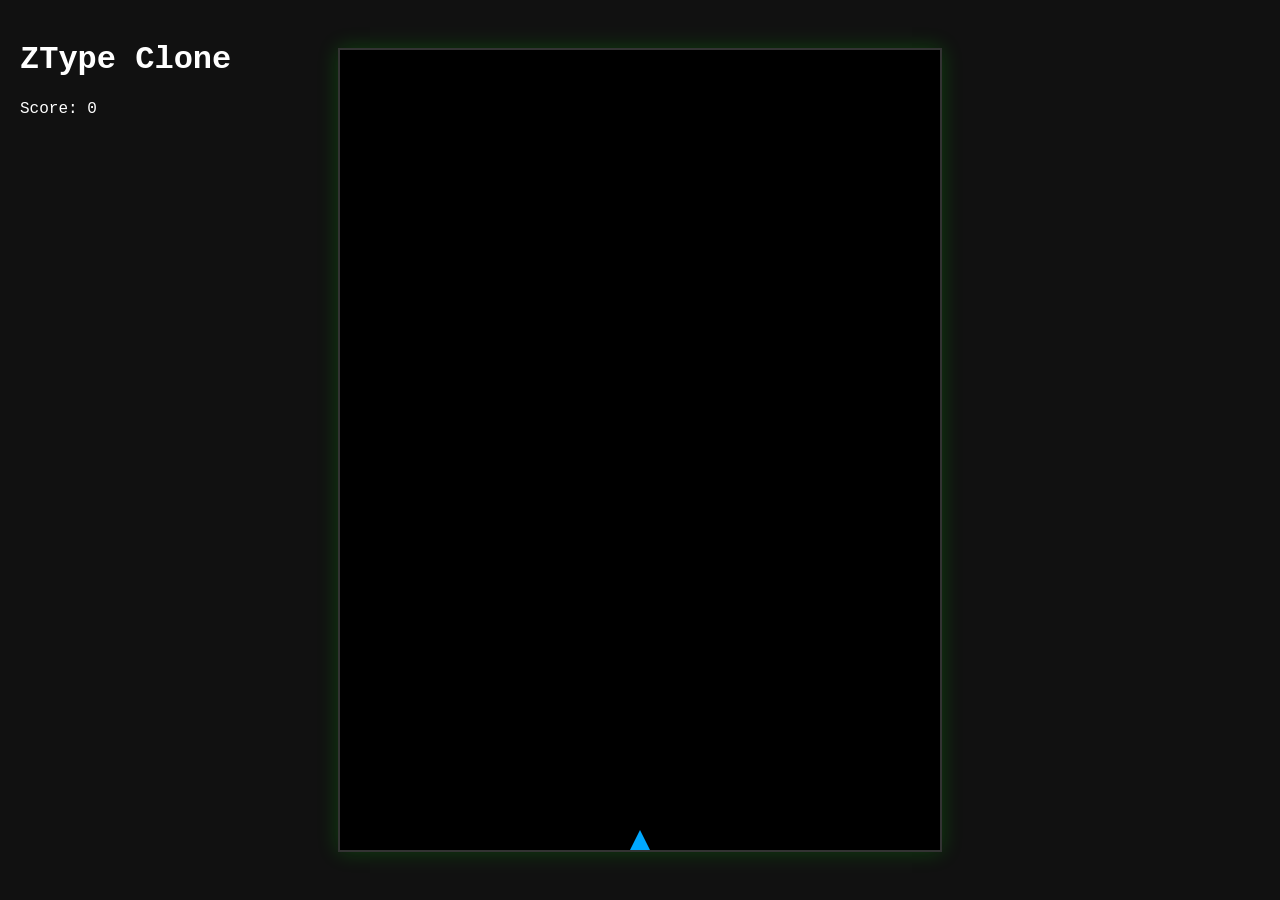
<file: index.html>
<!DOCTYPE html>
<html lang="pt-br">
<head>
    <meta charset="UTF-8">
    <title>ZType Modular</title>
    <link rel="stylesheet" href="./styles/style.css">
</head>
<body>

    <div id="ui">
        <h1>ZType Clone</h1>
        <p>Score: <span id="scoreEl">0</span></p>
        <div id="gameOverScreen" class="hidden">
            <h2>GAME OVER</h2>
            <p>Pressione ENTER para reiniciar</p>
        </div>
    </div>
    
    <canvas id="gameCanvas"></canvas>

    <script type="module" src="js/main.js"></script>
</body>
</html>
</file>
<file: styles/style.css>
body {
    margin: 0;
    background-color: #111;
    display: flex;
    justify-content: center;
    align-items: center;
    height: 100vh;
    color: white;
    font-family: 'Courier New', Courier, monospace;
    overflow: hidden;
}

canvas {
    border: 2px solid #333;
    background-color: #000;
    box-shadow: 0 0 20px rgba(0, 255, 0, 0.2);
}

#ui {
    position: absolute;
    top: 20px;
    left: 20px;
    pointer-events: none;
    z-index: 10;
}

.hidden {
    display: none;
}

#gameOverScreen {
    position: fixed;
    top: 50%;
    left: 50%;
    transform: translate(-50%, -50%);
    background: rgba(0, 0, 0, 0.9);
    padding: 40px;
    border: 1px solid white;
    text-align: center;
    pointer-events: auto;
}
</file>
